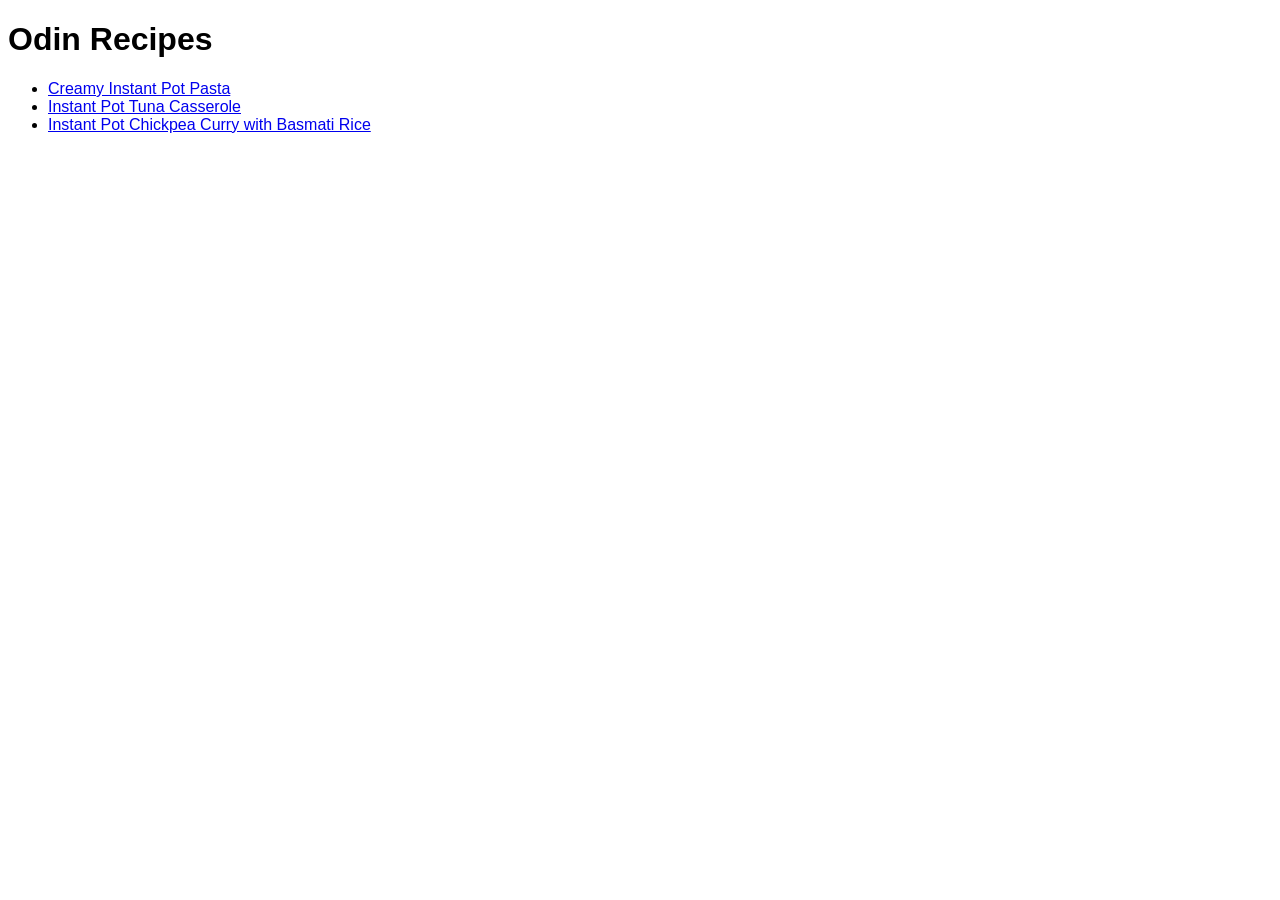
<file: index.html>
<!DOCTYPE html>
<html lang="en">
<head>
    <meta charset="UTF-8">
    <title>Odin Recipes</title>
    <link href="./styles/styles.css" rel="stylesheet"/>
</head>
<body>
    <h1>Odin Recipes</h1>
    <ul>
        <li><a href="./recipes/creamy-pasta.html">Creamy Instant Pot Pasta</a></li>
        <li><a href="./recipes/tuna-casserole.html">Instant Pot Tuna Casserole</a></li>
        <li><a href="./recipes/chickpea-curry.html">Instant Pot Chickpea Curry with Basmati Rice</a></li>
    </ul>
</body>
</html>
</file>
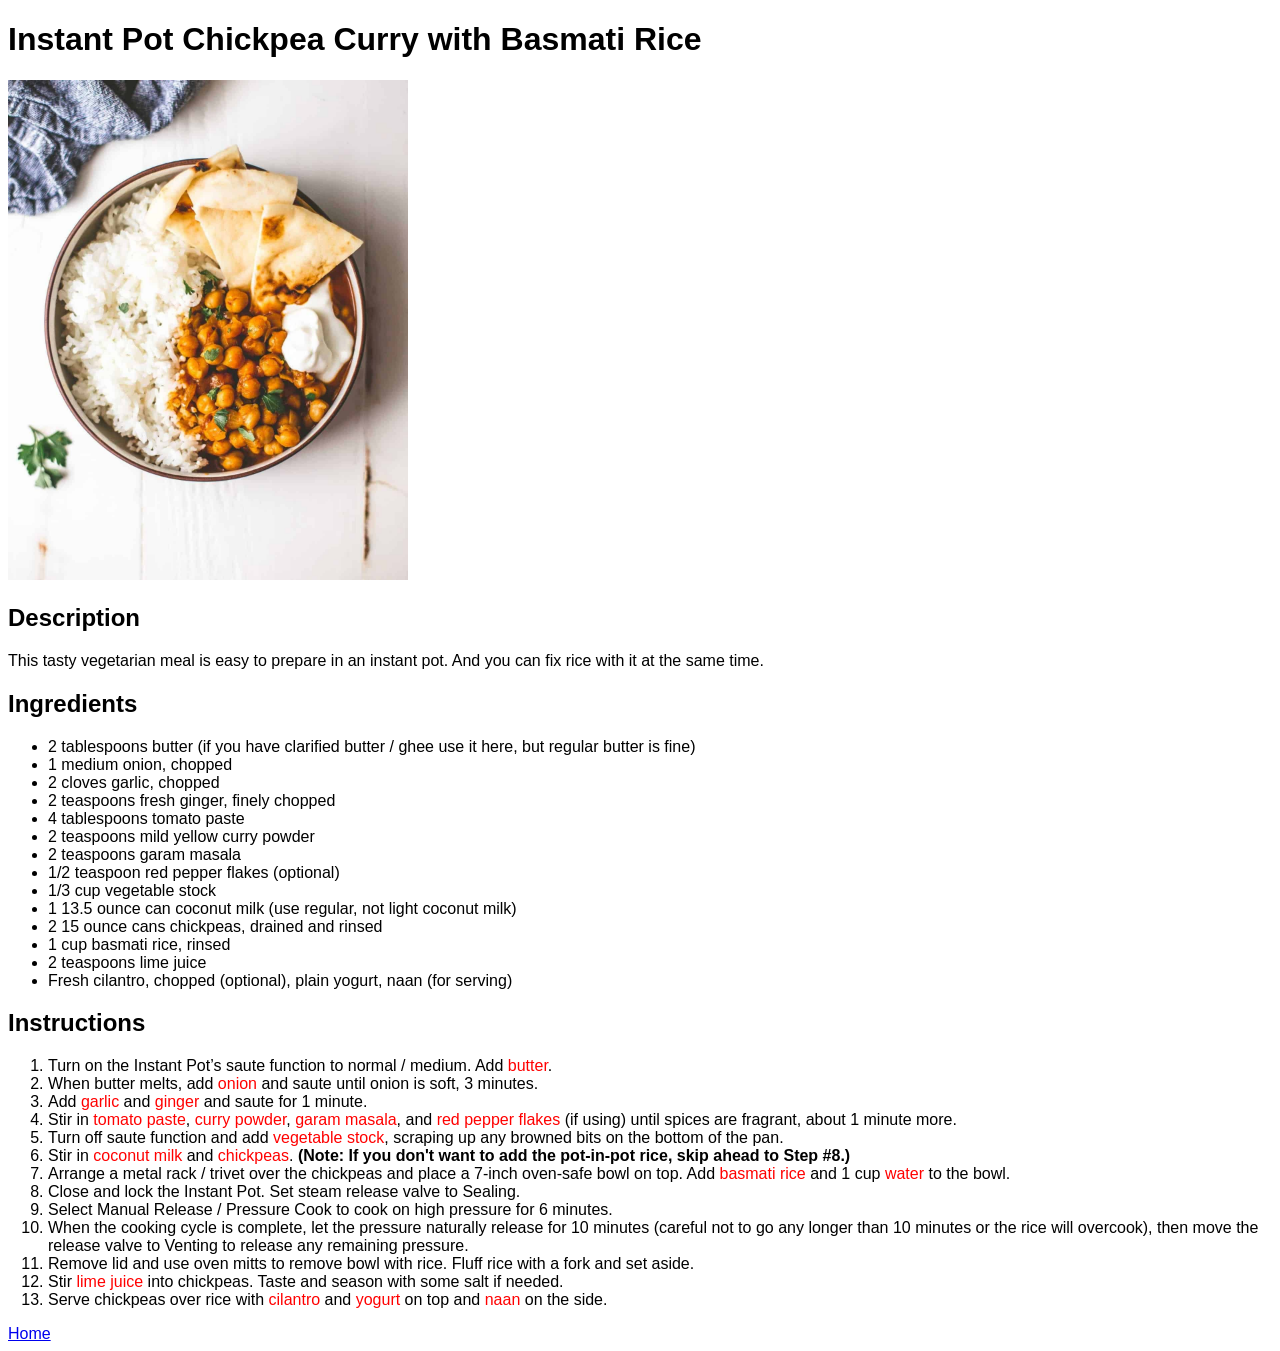
<file: recipes/chickpea-curry.html>
<!DOCTYPE html>
<html lang="en">
<head>
    <meta charset="UTF-8">
    <meta name="viewport" content="width=device-width, initial-scale=1.0">
    <title>Instant Pot Chickpea Curry with Basmati Rice</title>
    <link rel="stylesheet" href="../styles/styles.css">
</head>
<body>
    <h1>Instant Pot Chickpea Curry with Basmati Rice</h1>
    <img class="sample-image" src="../images/chickpea-curry.jpg">
    <h2>Description</h2>
    <p>This tasty vegetarian meal is easy to prepare in an instant pot. And you can fix rice with it at the same time.</p>
    <h2>Ingredients</h2>
    <ul>
        <li>2 tablespoons butter (if you have clarified butter / ghee use it here, but regular butter is fine)</li>
        <li>1 medium onion, chopped</li>
        <li>2 cloves garlic, chopped</li>
        <li>2 teaspoons fresh ginger, finely chopped</li>
        <li>4 tablespoons tomato paste</li>
        <li>2 teaspoons mild yellow curry powder</li>
        <li>2 teaspoons garam masala</li>
        <li>1/2 teaspoon red pepper flakes (optional)</li>
        <li>1/3 cup vegetable stock</li>
        <li>1 13.5 ounce can coconut milk (use regular, not light coconut milk)</li>
        <li>2 15 ounce cans chickpeas, drained and rinsed</li>
        <li>1 cup basmati rice, rinsed</li>
        <li>2 teaspoons lime juice</li>
        <li>Fresh cilantro, chopped (optional), plain yogurt, naan (for serving)</li>
    </ul>
    <h2>Instructions</h2>
    <ol>
        <li>Turn on the Instant Pot’s saute function to normal / medium. Add <span class="ingredient">butter</span>.</li>
        <li>When butter melts, add <span class="ingredient">onion</span> and saute until onion is soft, 3 minutes.</li>
        <li>Add <span class="ingredient">garlic</span> and <span class="ingredient">ginger</span> and saute for 1 minute.</li>
        <li>Stir in <span class="ingredient">tomato paste</span>, <span class="ingredient">curry powder</span>, <span class="ingredient">garam masala</span>, and <span class="ingredient">red pepper flakes</span> (if using) until spices are fragrant, about 1 minute more.</li>
        <li>Turn off saute function and add <span class="ingredient">vegetable stock</span>, scraping up any browned bits on the bottom of the pan.</li>
        <li>Stir in <span class="ingredient">coconut milk</span> and <span class="ingredient">chickpeas</span>. <strong>(Note: If you don't want to add the pot-in-pot rice, skip ahead to Step #8.)</strong></li>
        <li>Arrange a metal rack / trivet over the chickpeas and place a 7-inch oven-safe bowl on top. Add <span class="ingredient">basmati rice</span> and 1 cup <span class="ingredient">water</span> to the bowl.</li>
        <li>Close and lock the Instant Pot. Set steam release valve to Sealing.</li>
        <li>Select Manual Release / Pressure Cook to cook on high pressure for 6 minutes.</li>
        <li>When the cooking cycle is complete, let the pressure naturally release for 10 minutes (careful not to go any longer than 10 minutes or the rice will overcook), then move the release valve to Venting to release any remaining pressure.</li>
        <li>Remove lid and use oven mitts to remove bowl with rice. Fluff rice with a fork and set aside.</li>
        <li>Stir <span class="ingredient">lime juice</span> into chickpeas. Taste and season with some salt if needed.</li>
        <li>Serve chickpeas over rice with <span class="ingredient">cilantro</span> and <span class="ingredient">yogurt</span> on top and <span class="ingredient">naan</span> on the side.</li>
    </ol>
    <a href="../index.html">Home</a>
</body>
</html>
</file>
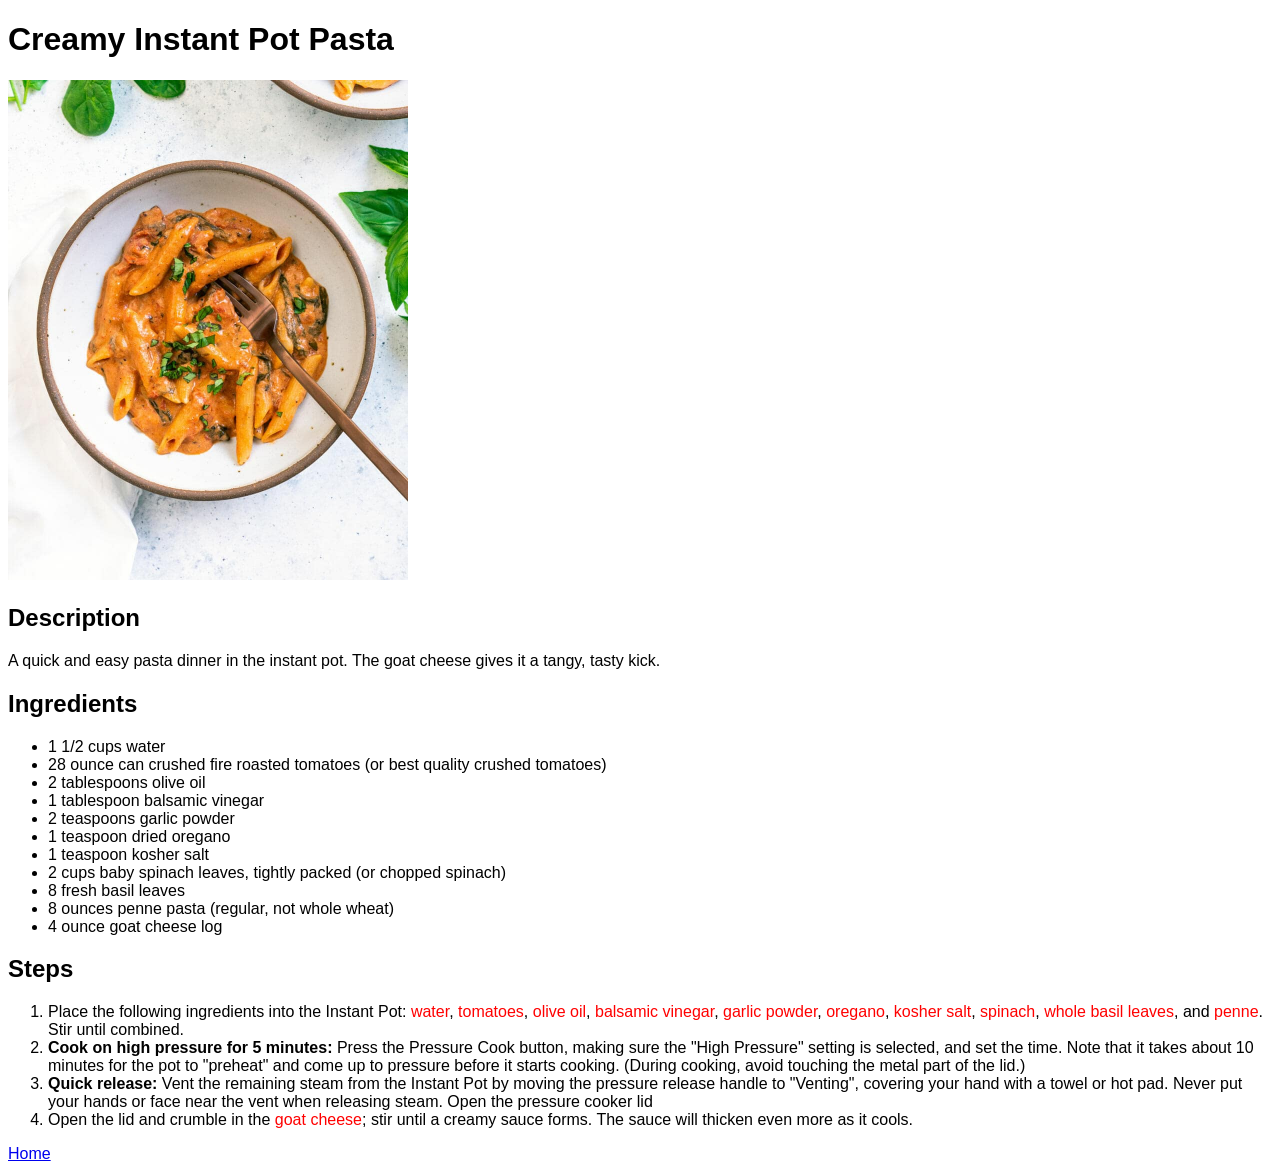
<file: recipes/creamy-pasta.html>
<!DOCTYPE html>
<html lang="en">
<head>
    <meta charset="UTF-8">
    <title>Creamy Instant Pot pasta</title>
    <link rel="stylesheet" href="../styles/styles.css">
</head>
<body>
    <h1>Creamy Instant Pot Pasta</h1>
    <img class="sample-image" src="../images/creamy-pasta.jpg">
    <h2>Description</h2>
    <p>A quick and easy pasta dinner in the instant pot. The goat cheese gives it a tangy, tasty kick.</p>
    <h2>Ingredients</h2>
    <ul>
        <li>1 1/2 cups water</li>
        <li>28 ounce can crushed fire roasted tomatoes (or best quality crushed tomatoes)</li>
        <li>2 tablespoons olive oil</li>
        <li>1 tablespoon balsamic vinegar</li>
        <li>2 teaspoons garlic powder</li>
        <li>1 teaspoon dried oregano</li>
        <li>1 teaspoon kosher salt</li>
        <li>2 cups baby spinach leaves, tightly packed (or chopped spinach)</li>
        <li>8 fresh basil leaves</li>
        <li>8 ounces penne pasta (regular, not whole wheat)</li>
        <li>4 ounce goat cheese log</li>
    </ul>
    <h2>Steps</h2>
    <ol>
        <li>Place the following ingredients into the Instant Pot: <span class="ingredient">water</span>, <span class="ingredient">tomatoes</span>, <span class="ingredient">olive oil</span>, <span class="ingredient">balsamic vinegar</span>, <span class="ingredient">garlic powder</span>, <span class="ingredient">oregano</span>, <span class="ingredient">kosher salt</span>, <span class="ingredient">spinach</span>, <span class="ingredient">whole basil leaves</span>, and <span class="ingredient">penne</span>. Stir until combined.</li>
        <li><strong>Cook on high pressure for 5 minutes:</strong> Press the Pressure Cook button, making sure the &quot;High Pressure&quot; setting is selected, and set the time. Note that it takes about 10 minutes for the pot to &quot;preheat&quot; and come up to pressure before it starts cooking. (During cooking, avoid touching the metal part of the lid.)</li>
        <li><strong>Quick release:</strong> Vent the remaining steam from the Instant Pot by moving the pressure release handle to &quot;Venting&quot;, covering your hand with a towel or hot pad. Never put your hands or face near the vent when releasing steam. Open the pressure cooker lid</li>
        <li>Open the lid and crumble in the <span class="ingredient">goat cheese</span>; stir until a creamy sauce forms. The sauce will thicken even more as it cools.</li>
    </ol>
    <a href="../index.html">Home</a>
</body>
</html>
</file>
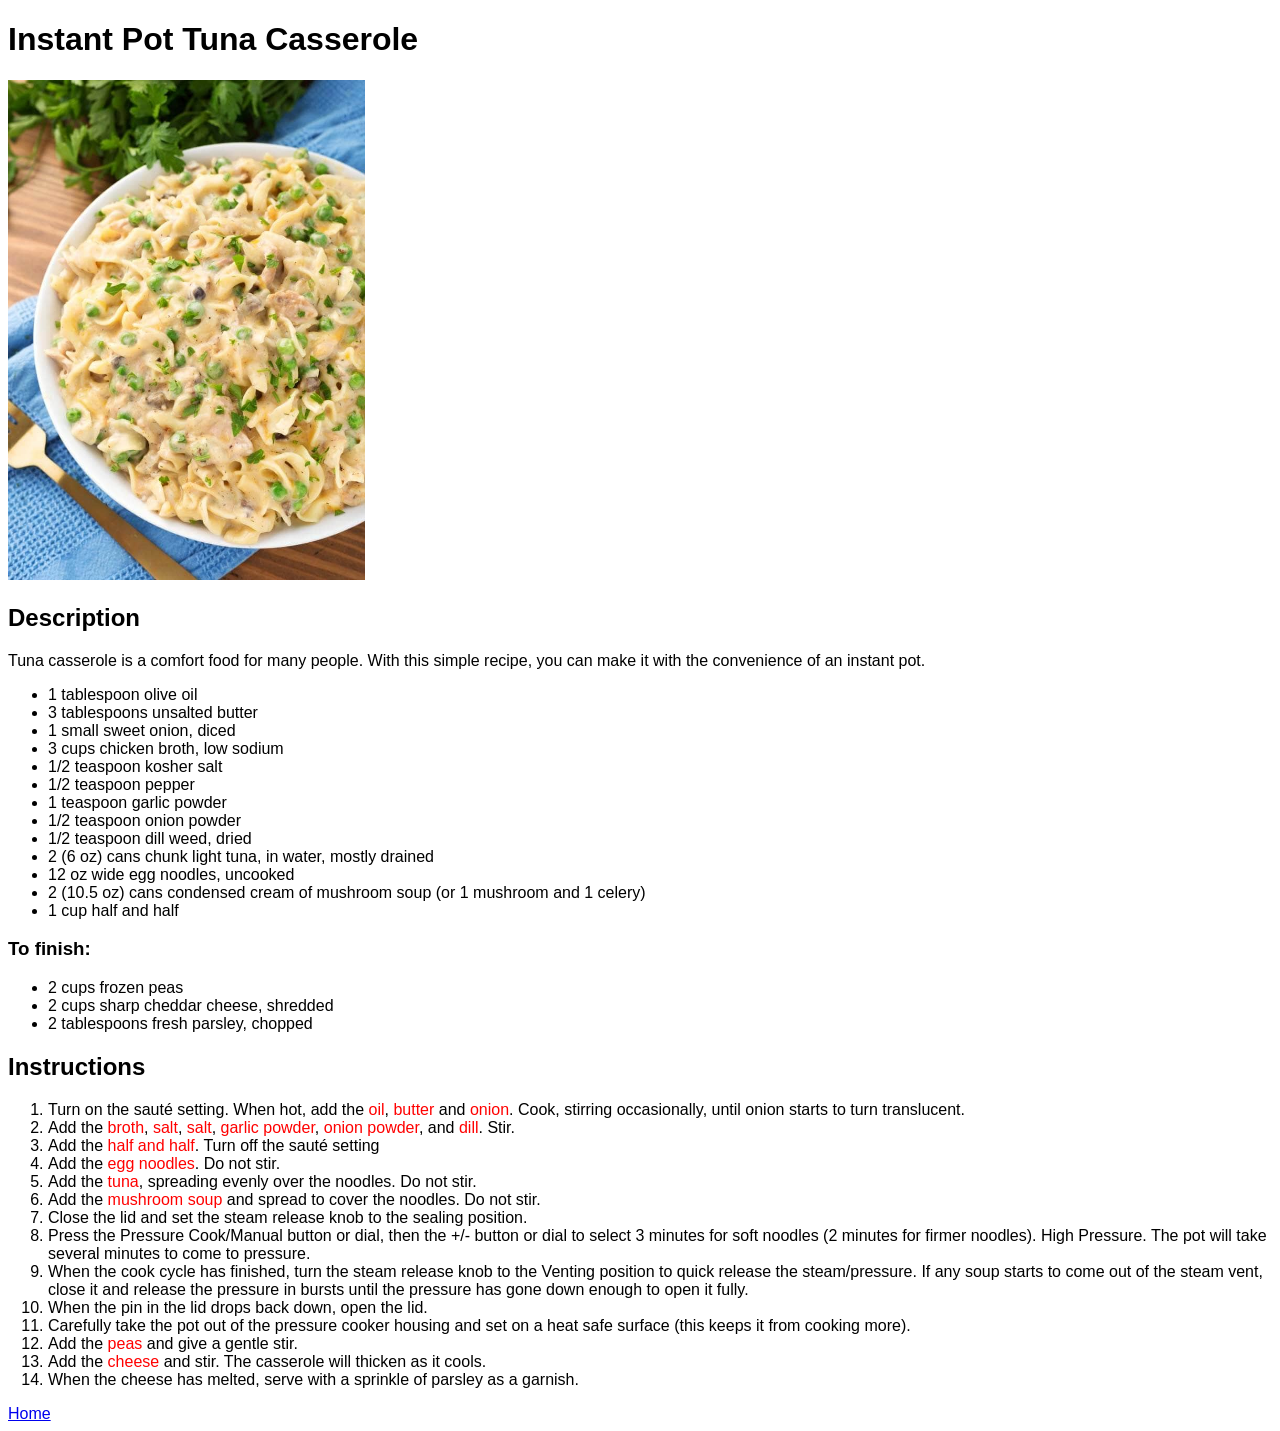
<file: recipes/tuna-casserole.html>
<!DOCTYPE html>
<html lang="en">
<head>
    <meta charset="UTF-8">
    <meta name="viewport" content="width=device-width, initial-scale=1.0">
    <title>Instant Pot Tuna Casserole</title>
    <link rel="stylesheet" href="../styles/styles.css">
<body>
    <h1>Instant Pot Tuna Casserole</h1>
    <img class="sample-image" src="../images/tuna-casserole.jpg">
    <h2>Description</h2>
    <p>Tuna casserole is a comfort food for many people. With this simple recipe, you can make it with the convenience of an instant pot.</p>
    <ul>
        <li>1 tablespoon olive oil</li>
        <li>3 tablespoons unsalted butter</li>
        <li>1 small sweet onion, diced</li>
        <li> 3 cups chicken broth, low sodium</li>
        <li>1/2 teaspoon kosher salt</li>
        <li>1/2 teaspoon pepper</li>
        <li>1 teaspoon garlic powder</li>
        <li>1/2 teaspoon onion powder</li>
        <li>1/2 teaspoon dill weed, dried</li>
        <li>2 (6 oz) cans chunk light tuna, in water, mostly drained</li>
        <li>12 oz wide egg noodles, uncooked</li>
        <li>2 (10.5 oz) cans condensed cream of mushroom soup (or 1 mushroom and 1 celery)</li>
        <li>1 cup half and half</li>
    </ul>
    <h3>To finish:</h3>
    <ul>
        <li>2 cups frozen peas</li>
        <li>2 cups sharp cheddar cheese, shredded</li>
        <li>2 tablespoons fresh parsley, chopped</li>
    </ul>
    <h2>Instructions</h2>
    <ol>
        <li>Turn on the sauté setting. When hot, add the <span class="ingredient">oil</span>, <span class="ingredient">butter</span> and <span class="ingredient">onion</span>. Cook, stirring occasionally, until onion starts to turn translucent.</li>
        <li>Add the <span class="ingredient">broth</span>, <span class="ingredient">salt</span>, <span class="ingredient">salt</span>, <span class="ingredient">garlic powder</span>, <span class="ingredient">onion powder</span>, and <span class="ingredient">dill</span>. Stir.</li>
        <li>Add the <span class="ingredient">half and half</span>. Turn off the sauté setting</li>
        <li>Add the <span class="ingredient">egg noodles</span>. Do not stir.</li>
        <li>Add the <span class="ingredient">tuna</span>, spreading evenly over the noodles. Do not stir.</li>
        <li>Add the <span class="ingredient">mushroom soup</span> and spread to cover the noodles. Do not stir.</li>
        <li>Close the lid and set the steam release knob to the sealing position.</li>
        <li>Press the Pressure Cook/Manual button or dial, then the +/- button or dial to select 3 minutes for soft noodles (2 minutes for firmer noodles). High Pressure. The pot will take several minutes to come to pressure.</li>
        <li>When the cook cycle has finished, turn the steam release knob to the Venting position to quick release the steam/pressure. If any soup starts to come out of the steam vent, close it and release the pressure in bursts until the pressure has gone down enough to open it fully.</li>
        <li>When the pin in the lid drops back down, open the lid.</li>
        <li>Carefully take the pot out of the pressure cooker housing and set on a heat safe surface (this keeps it from cooking more).</li>
        <li>Add the <span class="ingredient">peas</span> and give a gentle stir.</li>
        <li>Add the <span class="ingredient">cheese</span> and stir. The casserole will thicken as it cools.</li>
        <li>When the cheese has melted, serve with a sprinkle of parsley as a garnish.</li>
    </ol>
    <a href="../index.html">Home</a>
</body>
</html>
</file>
<file: styles/styles.css>
html {
  box-sizing: border-box;
}
*, *:before, *:after {
  box-sizing: inherit;
}

* {
  font-family: Verdana, Geneva, Tahoma, sans-serif;
}

.sample-image {
  height: 500px;
  width: auto;
}

span.ingredient {
  color: red;
}
</file>
